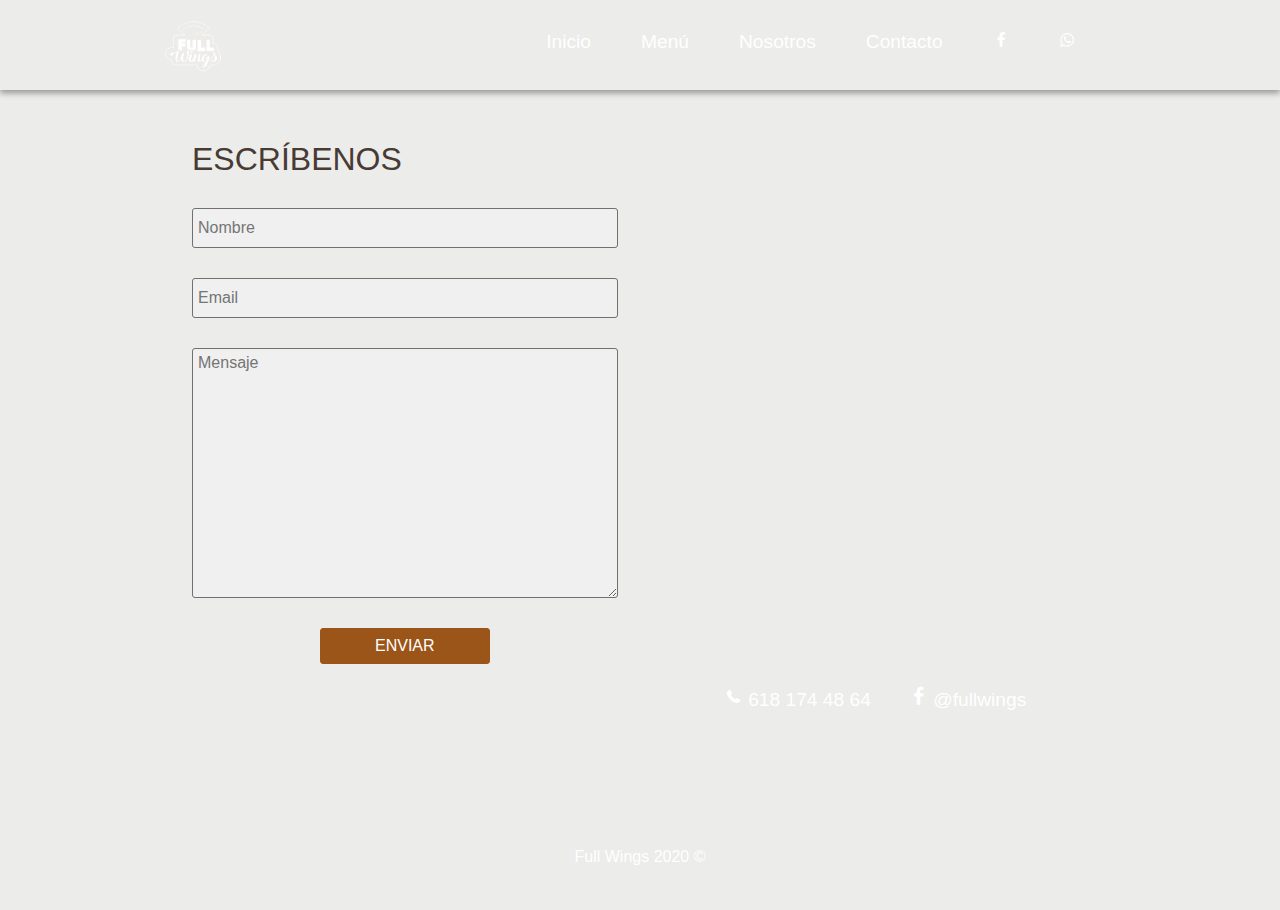
<file: html/contacto.html>
<!DOCTYPE html>
<html lang="es">

<head>
    <meta charset="UTF-8">
    <meta name="viewport" content="width=device-width, initial-scale=1.0">
    <title>Full Wings | Contacto</title>

    <!-- Fuentes -->
    <link href="https://fonts.googleapis.com/css2?family=Dancing+Script&family=Sriracha&display=swap" rel="stylesheet">

    <!-- Animaciones -->
    <link rel="stylesheet" href="https://cdnjs.cloudflare.com/ajax/libs/animate.css/4.0.0/animate.min.css" />

    <!-- Bootstrap CSS y JS -->
    <link rel="stylesheet" href="https://maxcdn.bootstrapcdn.com/bootstrap/4.0.0/css/bootstrap.min.css"
        integrity="sha384-Gn5384xqQ1aoWXA+058RXPxPg6fy4IWvTNh0E263XmFcJlSAwiGgFAW/dAiS6JXm" crossorigin="anonymous">

    <script src="https://code.jquery.com/jquery-3.2.1.slim.min.js"
        integrity="sha384-KJ3o2DKtIkvYIK3UENzmM7KCkRr/rE9/Qpg6aAZGJwFDMVNA/GpGFF93hXpG5KkN"
        crossorigin="anonymous"></script>
    <script src="https://cdnjs.cloudflare.com/ajax/libs/popper.js/1.12.9/umd/popper.min.js"
        integrity="sha384-ApNbgh9B+Y1QKtv3Rn7W3mgPxhU9K/ScQsAP7hUibX39j7fakFPskvXusvfa0b4Q"
        crossorigin="anonymous"></script>
    <script src="https://maxcdn.bootstrapcdn.com/bootstrap/4.0.0/js/bootstrap.min.js"
        integrity="sha384-JZR6Spejh4U02d8jOt6vLEHfe/JQGiRRSQQxSfFWpi1MquVdAyjUar5+76PVCmYl"
        crossorigin="anonymous"></script>

    <!-- Scripts Locales -->
    <script src="../js/menu.js"></script>

    <!-- Normalize -->
    <link rel="stylesheet" href="../css/normalize.css">

    <!-- Iconos Fontastic -->
    <link rel="stylesheet" href="../css/styles.css">

    <!-- Hoja de Estilos -->
    <link rel="stylesheet" href="../css/estilos.css">
</head>

<body>
    <header>
        <div class="contenedor-menu">
            <div class="menu">
                <img src="../img/fullwings.png" alt="logo_fullwings">
                <nav>
                    <ul class="lista">
                        <li><a href="../index.html">Inicio</a></li>
                        <li><a href="/html/menu.html">Menú</a></li>
                        <li><a href="">Nosotros</a></li>
                        <li><a href="" id="seleccionado">Contacto</a></li>
                        <li class="icon-facebook"><a href=""></a></li>
                        <li class="icon-whatsapp"><a href=""></a></li>
                    </ul>
                </nav>
            </div>
        </div>
    </header>

    <section class="contenido">
        <div class="contenedor-contenido">
            <div class="escribenos">
                <h2>ESCRÍBENOS</h2>
                <form action="#" id="form-escribenos">
                    <input type="text" id="name" name="user_name" class="txt" placeholder="Nombre">
                    <input type="email" id="mail" name="user_mail" class="txt" placeholder="Email">
                    <textarea id="msg" name="user_message" class="txt" placeholder="Mensaje"></textarea>
                    <button type="submit" class="btn btn-danger">ENVIAR</button>
                </form>
            </div>
            <div class="contacto-info">
                <iframe
                    src="https://www.google.com/maps/embed?pb=!1m14!1m12!1m3!1d2230.5681655573903!2d-104.67001935077727!3d24.011310882326388!2m3!1f0!2f0!3f0!3m2!1i1024!2i768!4f13.1!5e0!3m2!1ses-419!2smx!4v1592496395108!5m2!1ses-419!2smx"
                    width="100%" height="400px" frameborder="0" style="border:0;" allowfullscreen="" aria-hidden="false"
                    tabindex="0"></iframe>
                <div class="datos">
                    <p class="icon-telephone">618 174 48 64</p>
                    <p class="icon-facebook">@fullwings</p>
                </div>
            </div>
        </div>
    </section>

    <footer>
        <p>
            Full Wings 2020 &copy;
        </p>
    </footer>
</body>

</html>
</file>
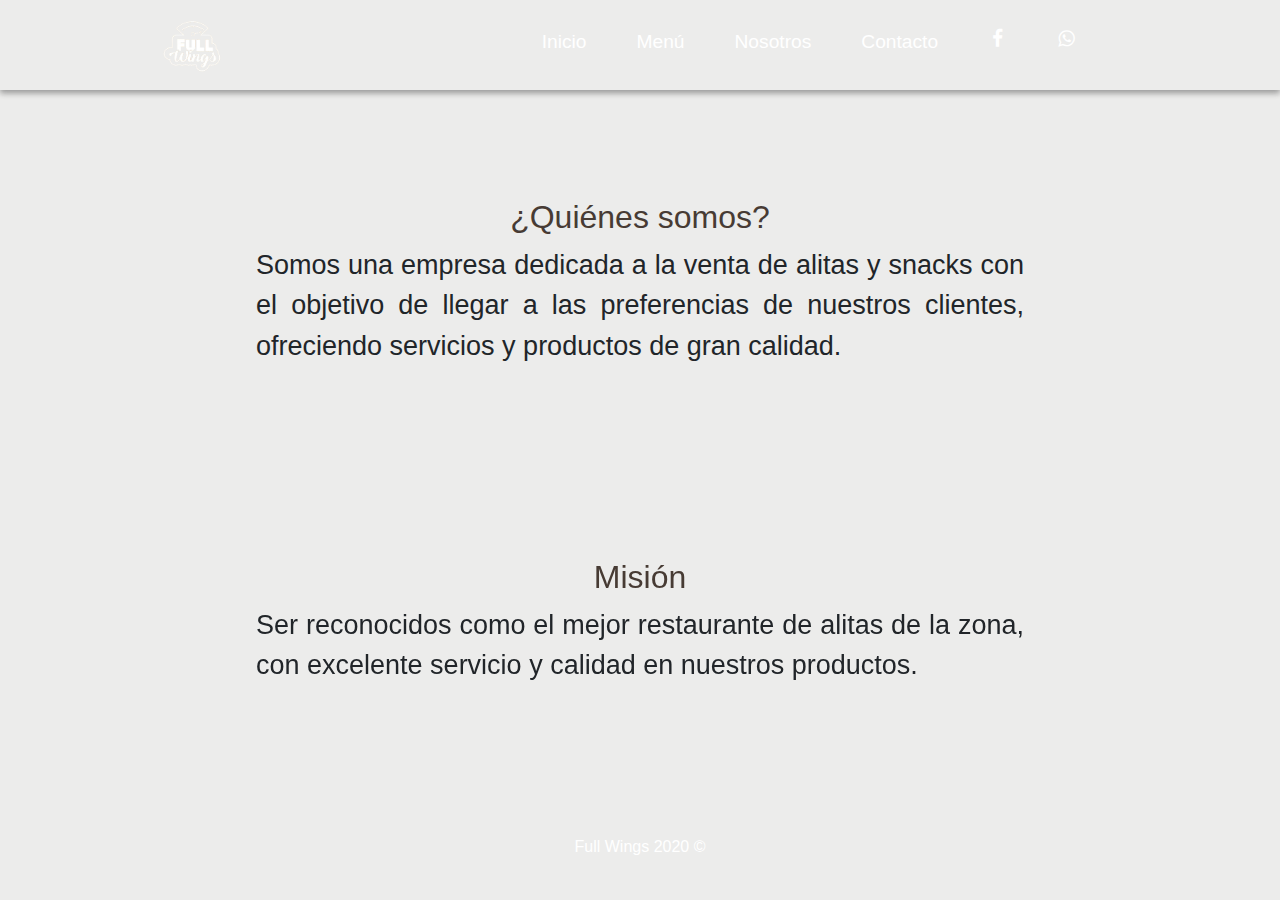
<file: html/nosotros.html>
<!DOCTYPE html>
<html lang="es">

<head>
    <meta charset="UTF-8">
    <meta name="viewport" content="width=device-width, initial-scale=1.0">
    <title>Full Wings | Nosotros</title>
        <!-- Favicon -->
        <link rel="icon" href="../favicon.ico">

    <!-- Fuentes -->
    <link href="https://fonts.googleapis.com/css2?family=Dancing+Script&family=Sriracha&display=swap" rel="stylesheet">

    <!-- Animaciones -->
    <link rel="stylesheet" href="https://cdnjs.cloudflare.com/ajax/libs/animate.css/4.0.0/animate.min.css" />

    <!-- Bootstrap CSS y JS -->
    <link rel="stylesheet" href="https://maxcdn.bootstrapcdn.com/bootstrap/4.0.0/css/bootstrap.min.css" integrity="sha384-Gn5384xqQ1aoWXA+058RXPxPg6fy4IWvTNh0E263XmFcJlSAwiGgFAW/dAiS6JXm" crossorigin="anonymous">

    <script src="https://code.jquery.com/jquery-3.2.1.slim.min.js" integrity="sha384-KJ3o2DKtIkvYIK3UENzmM7KCkRr/rE9/Qpg6aAZGJwFDMVNA/GpGFF93hXpG5KkN" crossorigin="anonymous"></script>
    <script src="https://cdnjs.cloudflare.com/ajax/libs/popper.js/1.12.9/umd/popper.min.js" integrity="sha384-ApNbgh9B+Y1QKtv3Rn7W3mgPxhU9K/ScQsAP7hUibX39j7fakFPskvXusvfa0b4Q" crossorigin="anonymous"></script>
    <script src="https://maxcdn.bootstrapcdn.com/bootstrap/4.0.0/js/bootstrap.min.js" integrity="sha384-JZR6Spejh4U02d8jOt6vLEHfe/JQGiRRSQQxSfFWpi1MquVdAyjUar5+76PVCmYl" crossorigin="anonymous"></script>

    <!-- Scripts Locales -->
    <script src="../js/menu.js"></script>
    <script src="../js/jquery.min.js"></script>
    <script src="../js/jquery.validate.min.js"></script>

    <!-- Normalize -->
    <link rel="stylesheet" href="../css/normalize.css">

    <!-- Iconos Fontastic -->
    <link rel="stylesheet" href="../css/styles.css">

    <!-- Hoja de Estilos -->
    <link rel="stylesheet" href="../css/estilos.css">
</head>

<body>
    <header>
        <div class="contenedor-menu">
            <div class="log">
                <img src="../img/fullwings.png" alt="">
            </div>
            <input type="checkbox" id="boton-menu">
            <label for="boton-menu"><img src="../img/menu.png" alt=""></label>
            <div class="menu">
                <img src="../img/fullwings.png" alt="logo_fullwings">
                <nav>
                    <ul class="lista">
                        <li><a href="../index.html">Inicio</a></li>
                        <li><a href="menu.html">Menú</a></li>
                        <li><a href="nosotros.html" id="seleccionado">Nosotros</a></li>
                        <li><a href="contacto.html">Contacto</a></li>
                        <li>
                            <a class="icon-facebook" href="https://www.facebook.com/Fullwingsdgo" target="_blank"></a>
                        </li>
                        <li >
                            <a class="icon-whatsapp" href="https://api.whatsapp.com/send?phone=526181744864&text=Hola,%20me%20ha%20interesado%20la%20página%20de%20Fullwings%20y%20me%20gustaría%20ponerme%20en%20contacto%20para%20solicitar%20información%20de%20una%20reservación,%20pedido%20o%20precios%20y%20sucursales." target="_blank"></a>
                        </li>
                    </ul>
                </nav>
            </div>
        </div>
    </header>

    <div class="contenedor-nosotros">
        <div class="nosotros">
            <h2 class="titulo-nosotros">
                ¿Quiénes somos?
            </h2>
            <p class="descripcion">
                Somos una empresa dedicada a la venta de alitas y snacks con el objetivo de llegar a las preferencias de nuestros clientes, ofreciendo servicios y productos de gran calidad.
            </p>

        </div>


        <div id="slides" class="carousel slide" data-ride="carousel">
            <div id="slide" class="carousel slide" data-ride="carousel">
                <div class="carousel-inner">
                    <div class="carousel-item active">
                        <h2 class="titulo-nosotros">Misión</h2>
                        <p class="descripcion">
                            Ser reconocidos como el mejor restaurante de alitas de la zona, con excelente servicio y calidad en nuestros productos.
                        </p>

                    </div>
                    <div class="carousel-item">
                        <h2 class="titulo-nosotros">Visión</h2>
                        <p class="descripcion">
                            Satisfacer las necesidades gastronómicas de nuestros clientes, ofreciendo alimentos y servicios de mas alta calidad.
                        </p>
                    </div>
                </div>

                </a>
            </div>

        </div>

    </div>
    <footer>
        <p>
            Full Wings 2020 &copy;
        </p>
    </footer>
</body>

</html>
</file>
<file: css/styles.css>
@charset "UTF-8";

@font-face {
  font-family: "full-wings";
  src:url("../fonts/full-wings.eot");
  src:url("../fonts/full-wings.eot?#iefix") format("embedded-opentype"),
    url("../fonts/full-wings.woff") format("woff"),
    url("../fonts/full-wings.ttf") format("truetype"),
    url("../fonts/full-wings.svg#full-wings") format("svg");
  font-weight: normal;
  font-style: normal;

}

[data-icon]:before {
  font-family: "full-wings" !important;
  content: attr(data-icon);
  font-style: normal !important;
  font-weight: normal !important;
  font-variant: normal !important;
  text-transform: none !important;
  speak: none;
  line-height: 1;
  -webkit-font-smoothing: antialiased;
  -moz-osx-font-smoothing: grayscale;
}

[class^="icon-"]:before,
[class*=" icon-"]:before {
  font-family: "full-wings" !important;
  font-style: normal !important;
  font-weight: normal !important;
  font-variant: normal !important;
  text-transform: none !important;
  speak: none;
  line-height: 1;
  -webkit-font-smoothing: antialiased;
  -moz-osx-font-smoothing: grayscale;
}

.icon-telephone:before {
  content: "\65";
}
.icon-whatsapp:before {
  content: "\68";
}
.icon-facebook:before {
  content: "\62";
}
.icon-facebook-square:before {
  content: "\61";
}
.icon-user:before {
  content: "\63";
}
.icon-key:before {
  content: "\64";
}
.icon-picture-streamline-1:before {
  content: "\66";
}
.icon-paint-brush:before {
  content: "\67";
}
.icon-truck:before {
  content: "\69";
}
.icon-users:before {
  content: "\6a";
}
.icon-envelope:before {
  content: "\6b";
}
.icon-phone:before {
  content: "\6c";
}
.icon-pencil:before {
  content: "\6d";
}
.icon-trash:before {
  content: "\6e";
}
.icon-print:before {
  content: "\6f";
}
.icon-shopping-cart:before {
  content: "\70";
}
.icon-chart-bar:before {
  content: "\71";
}
.icon-reply:before {
  content: "\72";
}
</file>
<file: css/estilos.css>
/* Estilos Header */

header {
    box-shadow: 0 3px 6px rgba(0, 0, 0, 0.16), 0 3px 6px rgba(0, 0, 0, 0.23);
}

.menu {
    height: 10vh;
    display: flex;
    align-items: center;
    justify-content: space-around;
}

.menu2{
   position: fixed;
   width: 100%;
   z-index: 1;
   box-shadow: 10px 6px 16px rgba(0, 0, 0, 0.25), 0 3px 6px rgba(0, 0, 0, 0.25);
}

.body-nos{
    overflow-y: hidden;
}

.menu img {
    width: 80px;
}

.menu img:hover {
    cursor: pointer;
}

.lista {
    display: flex;
    align-items: center;
    justify-content: space-between;
    color: white;
}

.lista li {
    list-style: none;
    margin-top: 10px;
    margin-right: 50px;
}

.lista a {
    color: white;
    font-size: 1.2em;
}

.lista li:hover {
    cursor: pointer;
}

.lista a:hover {
    text-decoration: none;
}


/* Estilos de Comtenido */

.imagen{
    display: none;
}

.log{
    display: none;
    width: 50%;
    display: flex;
    justify-content: center;

}

.log img{
    display: none;
    max-width: 100px;
}

.contenedor-contenido {
    width: 70%;
    max-width: 1280px;
    margin: auto;
    display: flex;
    margin-top: 50px;
    margin-bottom: 50PX;
    min-height: 100%;
    height: 70vh;
}

.escribenos {
    width: 47.5%;
    margin-right: 5%;
}

.escribenos h2 {
    padding: 20px 0px 20x 0px;
    display: inline;
}

.escribenos li {
    list-style: none;
}

.contacto-info {
    width: 47.5%;
    display: flex;
    flex-direction: column;
    justify-content: space-around;
    align-items: center;
}

.datos {
    display: flex;
    justify-content: space-around;
    align-items: center;
    padding-top: 3vmin;
    border-radius: 5px;
    font-size: 1.2em;
    color: white;
    width: 80%;
}

.datos p::before {
    margin-right: 5px;
}

#form-escribenos {
    display: flex;
    flex-direction: column;
}

#form-escribenos * {
    margin-top: 30px;
    border-radius: 3px;
    padding: 5px;
}

#form-escribenos input {
    height: 40px;
}

.txt {
    background-color: #F0F0F0;
    border: 1px solid #707070;
}

#form-escribenos #msg {
    height: 250px;
}

#form-escribenos button {
    width: 40%;
    margin-left: auto;
    margin-right: auto;
}

#form-escribenos input:focus, textarea:focus{
    transform: scale(1.005);
    background-color: #ffffff;
}

/* Estilos de Footer*/

footer {
    display: flex;
    justify-content: center;
    align-items: center;
    height: 10vh;
    color: white;
}


/* Estilos de Nosotros */

.contenedor-nosotros {
    width: 60%;
    margin: auto;
    height: 80vh;
    display: flex;
    flex-direction: column;
    justify-content: space-around;
}

body{
    background-color: #ECECEB; /*Estilo Cambiado*/
}

.descripcion {
    font-size: 3vmin;
    text-align: justify;
}

.nosotros {
    height: 20%;
}

.titulo-nosotros {
    text-align: center;
}

.header-menu {
    height: 100vh;
    background-image: url("../img/slide1.jpg");
    background-size: cover;
}

.contenedor-titulo-menu {
    width: 60%;
    height: 90%;
    margin: auto;
    display: flex;
    justify-content: space-around;
    align-items: center;
    flex-direction: column;
}

.contenedor-titulo-menu h2 {
    font-size: 4vmin;
    color: white;
    text-align: center;
    font-family: 'Dancing Script', cursive;
}

.contenedor-titulo-menu a {
    border: 0px;
    font-size: 3vmin;
    margin-top: 10px;
}

#img-2{
    display: none;
}

.productos {
    display: flex;
    width: 100%;
    justify-content: space-around;
    margin-top: 150px;
}

.productos img {
    width: 170px;
    height: 170px;
}

.productos p {
    margin-top: 20px;
    font-size: 4vmin;
    text-align: center;
    text-decoration: none;
    color: #8A0E0E;
}

.productos a:hover {
    text-decoration: none;
    color: #ee3333;
    transform: scale(1.1);
}

.contenedor-contenido-menu {
    display: flex;
    flex-direction: column;
    justify-content: space-around;
}

.slide {
    width: 100%;
}

.opcion {
    margin-top: 100px;
    padding: 100px 0px 50px 0px;
    display: flex;
    flex-direction: column;
    width: 80%;
    margin: auto;
    text-align: center;
}

.opcion h2{
    font-size: 4vmin;
}

.imgs {
    display: flex;
    justify-content: space-around;
    text-align: center;
}

.imgs-menu {
    display: flex;
    flex-direction: column;
    align-items: center;
    margin-top: 10px;
    width: 25%;
    height: 100%;
    outline:5px solid rgba(255,255,255,0);
    box-shadow: 0 3px 6px rgba(0, 0, 0, 0.16), 0 3px 6px rgba(0, 0, 0, 0.23);
    transition: 0.5s
}

.imgs-menu:hover {
    cursor: pointer;
    box-shadow: 10px 6px 16px rgba(0, 0, 0, 0.25), 0 3px 6px rgba(0, 0, 0, 0.25);
    transform: scale(1.03);
    -webkit-filter: blur(3px);
    filter: brightness(0.9);
    transition: 0.5s
}

.imgs-menu img {
    width: 100%;
    height: 300px;
	margin-bottom: 30px;
}


.imgs-menu p{
    font-size: 2.5vmin;
}

/* Menú responsivo */

#boton-menu {
    display: none;
}

header label {
    display: none;
    width: 50px;
    height: 50px;
    padding: 10px;
}

header label:hover {
    cursor: pointer;
}

#carouselExampleIndicators button{
    color: black;
    background: rgba(5, 66, 196, 0.16);
}

@media screen and (max-width: 1000px){
    .datos{
        flex-direction: column;
    }

    .imgs {
        flex-direction: column;
        align-items: center;
        width: 100%;
    }

    .imgs-menu{
        width: 60%;
        margin-top: 30px;
    }

    .body-nos{
        overflow-y: scroll;
    }
}

@media screen and (max-width: 768px) {
    #carouselExampleIndicators{
        display: none;
    }

    #img-2{
        display: block;
        height: 300px;
    }

    header label {
        display: block;
    }

    header{
        height: 90px;
        margin-top: -30px;
    }

    .menu {
        position: absolute;
        justify-content: space-between;
        margin-left: -60%;
        transition: 0.5s;
        margin-top: -300px;
    }

    .menu img{
        display: none;
    }

    .log{
        position: absolute;
        justify-content: center;
        margin-top: -10px;
    }

    .log img{
        display: block;
    }

    .lista li a {
        color: white;
        display: block;
        padding: 8px 20px;
        width: 100%;
    }

    .lista {
        padding: 0;
        flex-direction: column;
    }

    .lista li {
        margin: 0;
        background: rgba(0, 0, 0, 0.7);
        color: white;
        display: block;
        text-align: center;
        padding: 15px 20px;
        border-top: 1px solid white;
        width: 100%;
    }

    .lista:last-child{
        border-bottom: 1px solid white;
    }

    #boton-menu:checked~.menu {
        margin: 0;
        margin-top: 260px;
    }

    #boton-menu:checked~label{
        background: rgba(0, 0, 0, 0.3);
    }

    .contenedor-titulo-menu{
        font-size: 5vmin;
        width: 98%;
        height: 70%;
    }

    .productos{
        width: 90%;
        margin: auto;
        margin-top: 30px;
    }
/* 
    .imgs-menu img{
        width: 150px;
    } */

    .contenedor-contenido{
        flex-direction: column;
        height: 100%;
    }

    .escribenos, .contacto-info{
        width: 100%;
    }

    .contacto-info{
        margin-top: 50px;
    }

    .contacto-info iframe, div{
        margin-top: 30px;
    }

    .datos{
        flex-direction: column;
    }

    .imgs-menu{
        width: 100%;
    }
}

@media screen and (max-width: 360px) {
    .contenedor-titulo-menu{
        height: 40vh;
    }

    .log{
        position: absolute;
        justify-content: space-between;
        margin-left: 40%;
    }

    .log img{
        width: 100%;
    }

    .contenedor-titulo-menu button{
        font-size: 6vmin;
        margin-top: 40px;
    }

    .contenedor-titulo-menu h2{
        font-size: 7vmin;
        width: 98%;
        height: 60vh;
        margin-top: 150px;
    }

    .productos{
        height: 150px;
    }

    .productos a>img{
        max-height: 100%;
    }

    .opcion h2{
        font-size: 8vmin;
    }
    .imgs-menu p{
        font-size: 5vmin;
    }

    .opcion{
        margin-top: 10px;
    }

    .descripcion{
        font-size: 5vmin;
        text-align: center;
    }

    .titulo-nosotros{
        font-size: 7vmin;
    }

    .contenedor-nosotros{
        height: 100%;
    }

    .contenedor-contenido{
        width: 90%;
    }
}

.animacion{
    opacity: 0;
    transition: all 2s;
}

.flecha_arriba{
    position: sticky;
    top: 90vh;
    width: 50px;
    z-index: 1;
}
</file>
